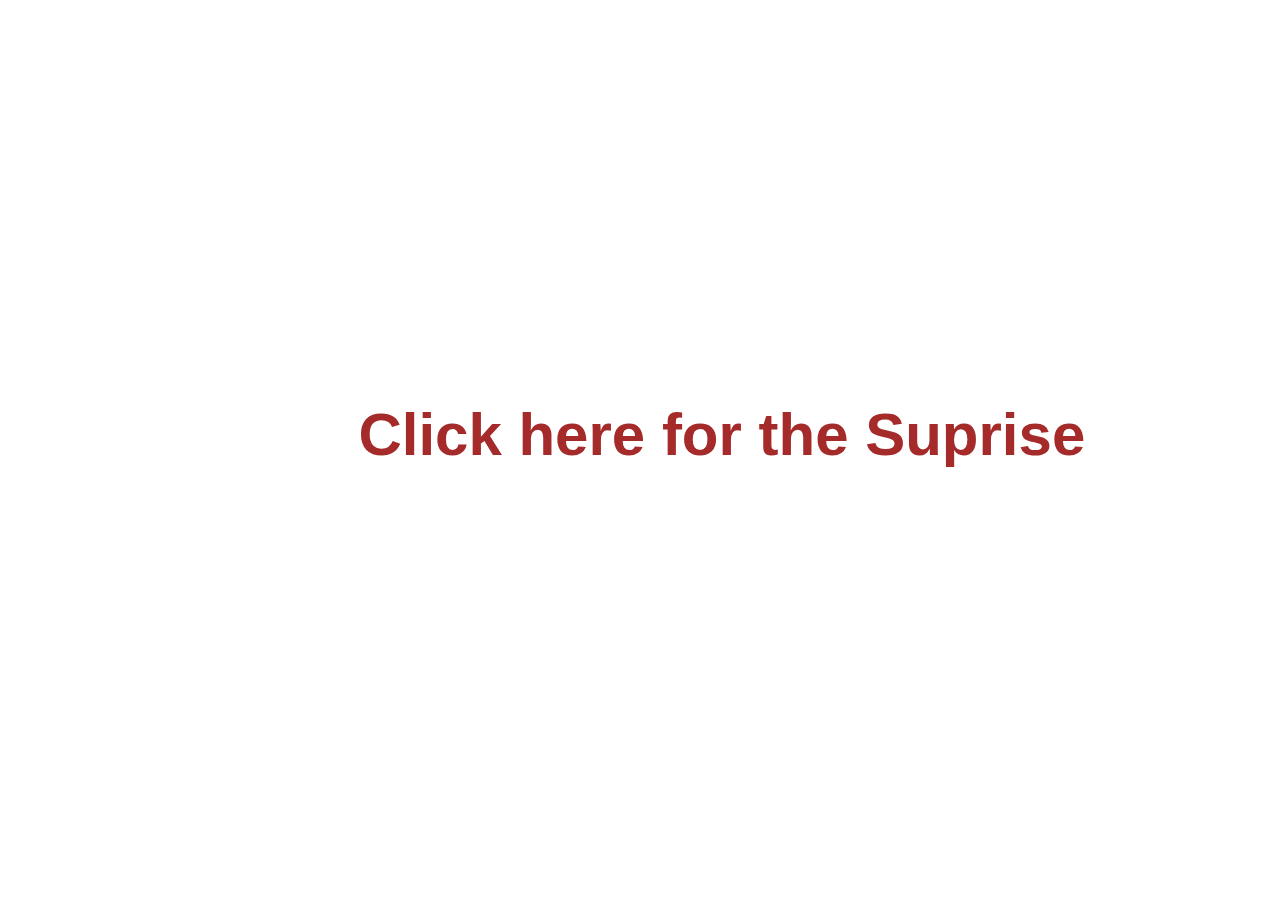
<file: index.html>
<!DOCTYPE html>
<html lang="en">
<head>
    <meta charset="UTF-8">
    <meta name="viewport" content="width=device-width, initial-scale=1.0">
    <title>Document</title>
    <style>
        h1{
            position: absolute;
            left: 28%;
            color: brown;
            font-family: 'Gill Sans', 'Gill Sans MT', Calibri, 'Trebuchet MS', sans-serif;
            top: 40%;
            font-size: 60px;
            transition: 0.3s ease-in;
        }
        h1:hover{
            color: blueviolet;
            transform: scale(1.03);
        }
    </style>
</head>
<body>
    <a href="Rakshitha akka.html" class="button"><h1>Click here for the Suprise</h1></a>
</body>
</html>
</file>
